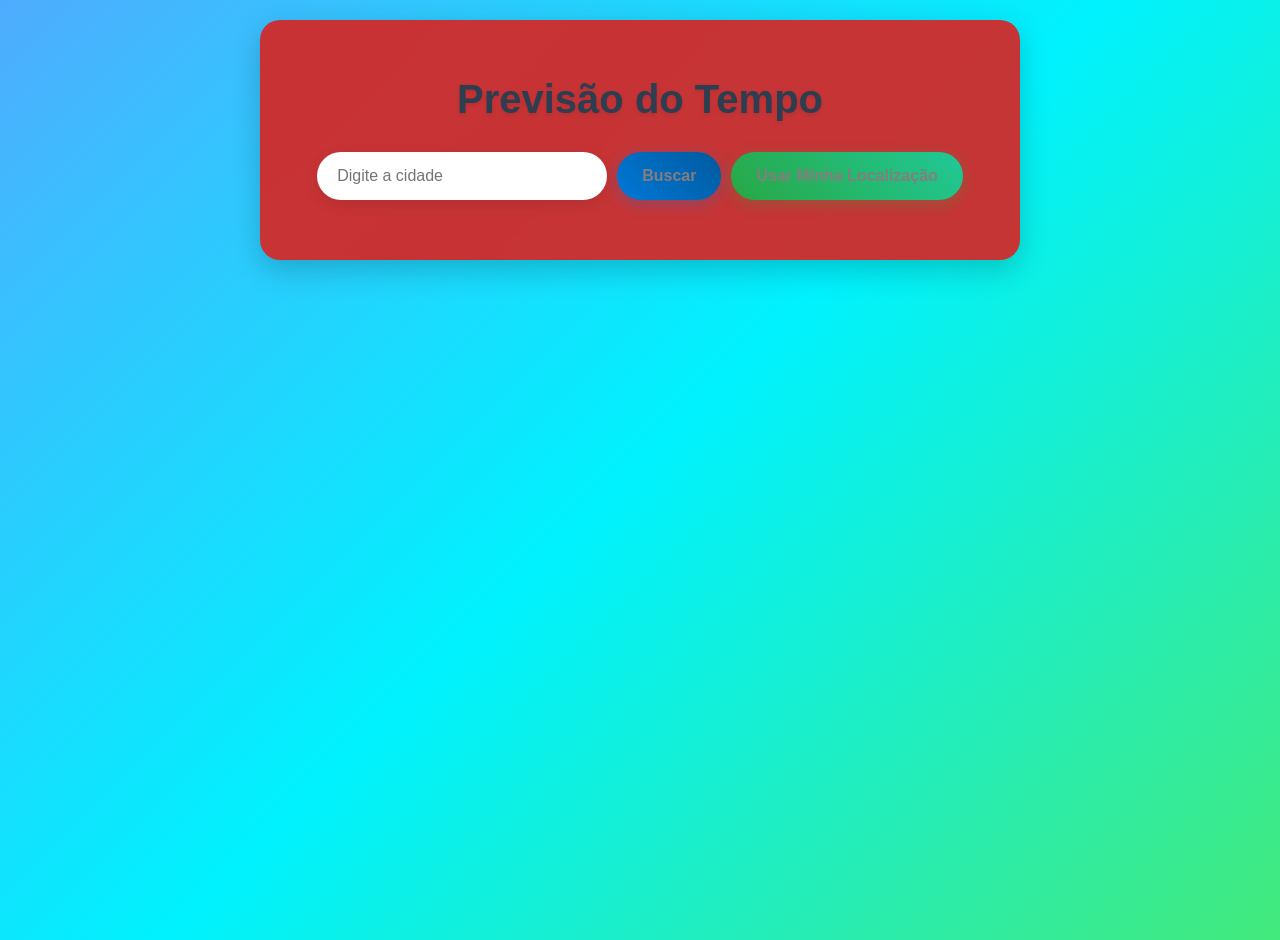
<file: weather-app/index.html>
<!DOCTYPE html>
<html lang="en">
  <head>
    <meta charset="UTF-8" />
    <meta name="viewport" content="width=device-width, initial-scale=1.0" />
    <title>Previsão do Tempo</title>
    <link rel="stylesheet" href="style.css" />
  </head>
  <body>
    <div class="container">
      <h1>Previsão do Tempo</h1>
      <div class="search">
        <input id="city" type="text" placeholder="Digite a cidade" />
        <button onclick="getWeather()">Buscar</button>
        <button onclick="getLocationWeather()" class="location-btn">
          Usar Minha Localização
        </button>
      </div>
  <div id="loader" class="hidden show">Carregando...</div>
      <div id="result-today"></div>
      <div id="result-forecast"></div>
    </div>

    <script src="main.js"></script>
  </body>
</html>
</file>
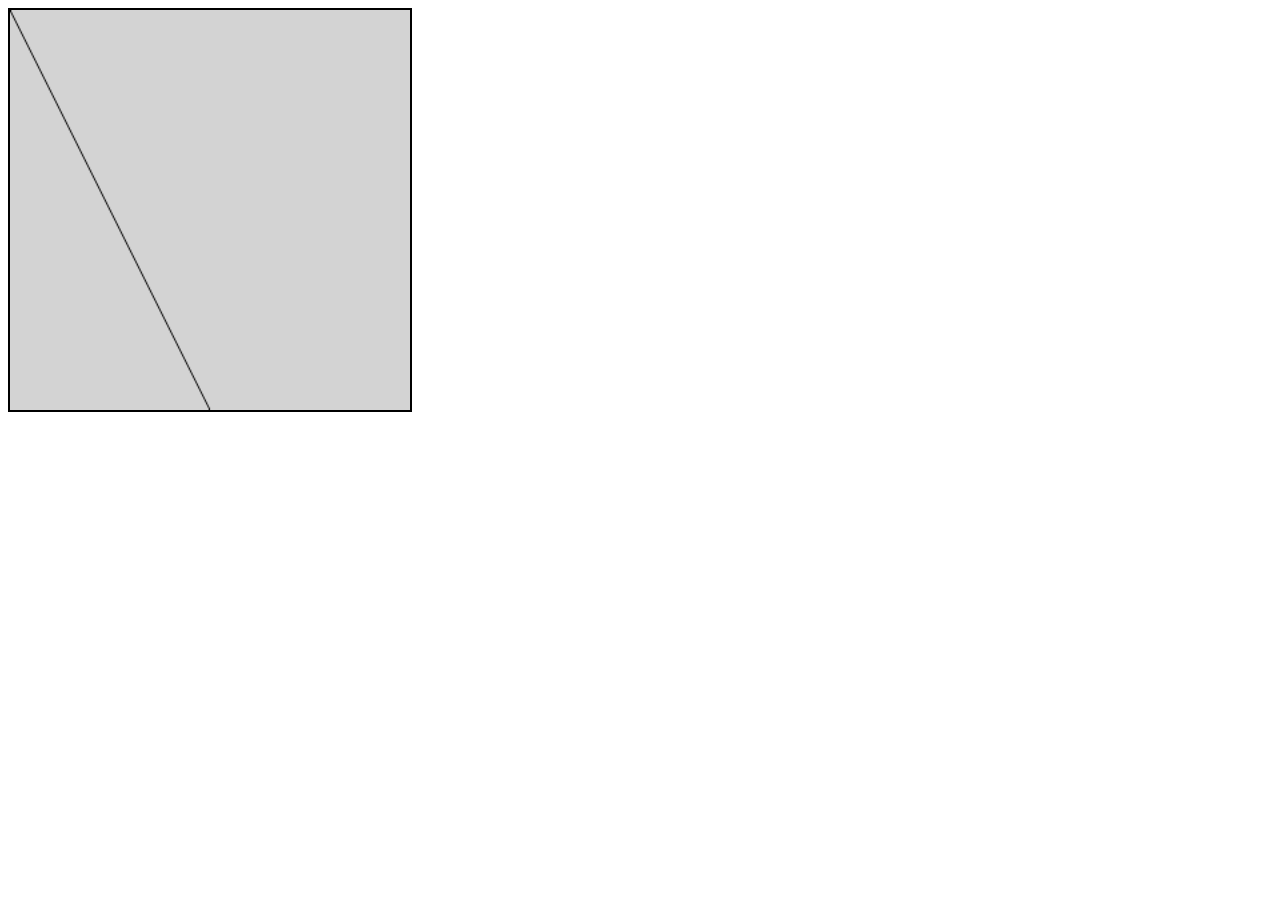
<file: .vscode/canvas/index.html>
<!DOCTYPE html>
<html lang="en">
  <head>
    <meta charset="UTF-8" />
    <meta name="viewport" content="width=device-width, initial-scale=1.0" />
    <link rel="stylesheet" href="style.css" />
    <title>Document</title>
  </head>
  <body>
    <canvas id="myCanvas"> </canvas>

    <script src="main.js"></script>
  </body>
</html>
</file>
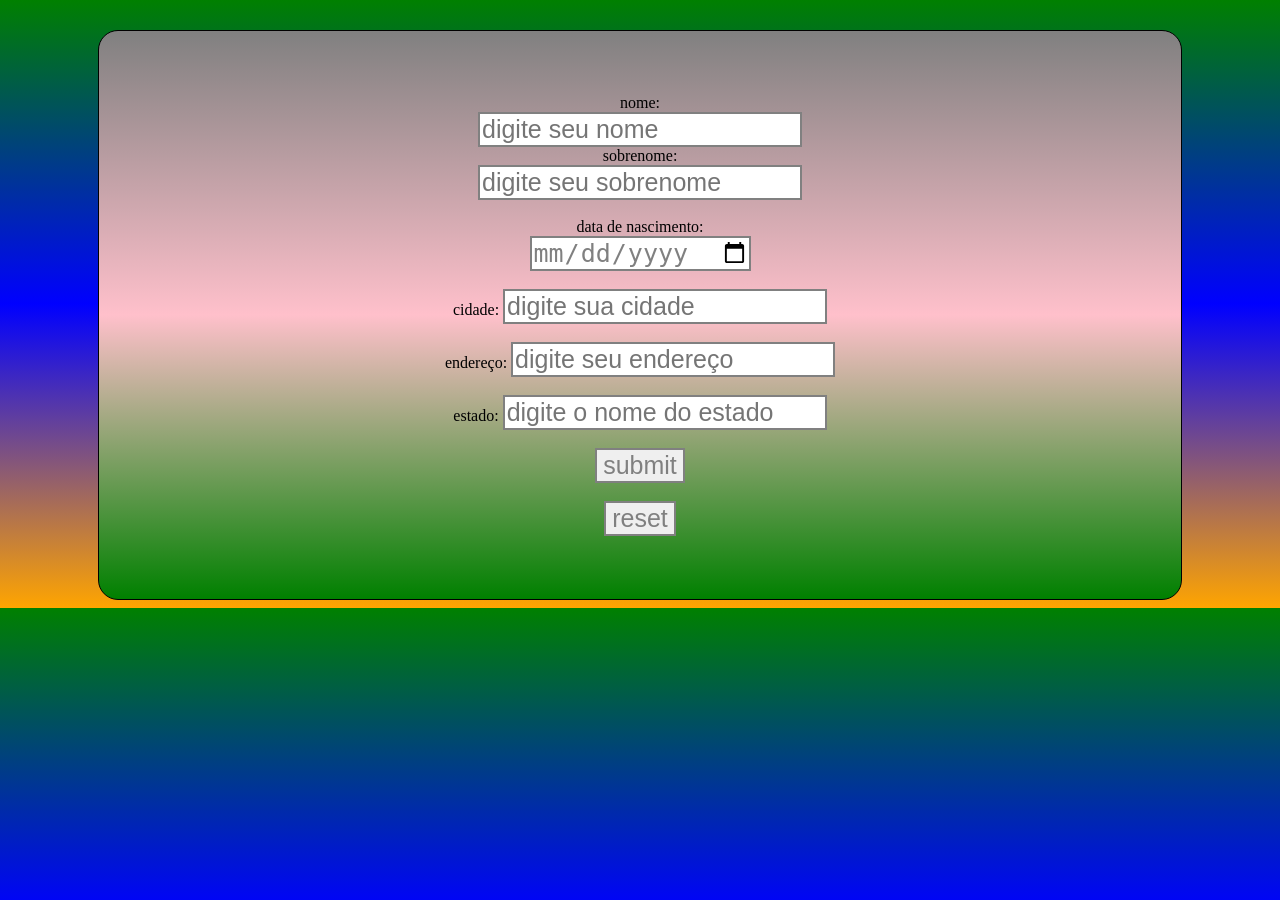
<file: .vscode/form1/index.htm>
<!DOCTYPE html>
<html lang="en">
  <head>
    <meta charset="UTF-8" />
    <meta name="viewport" content="width=device-width, initial-scale=1.0" />
    <link rel="stylesheet" href="style.css" />
    <title>formulario</title>
  </head>
  <body>
    <div class="container">
      <form id="myForm" action="/submit" method="POST">
        <label for="nome">nome:</label><br />
        <input
          type="text"
          id="nome"
          name="nome"
          placeholder="digite seu nome"
          required
        /><br />
        <label for="sobrenome">sobrenome:</label><br />
        <input
          type="text"
          id="sobrenome"
          name="sobrenome"
          placeholder="digite seu sobrenome"
          required
        />
        <br /><br />
        <label for="data">data de nascimento:</label><br />
        <input
          type="date"
          id="data"
          name="data"
          placeholder="digite sua data de nascimento"
          required
        /><br /><br />
        <label for="cidade">cidade:</label>
        <input
          type="text"
          id="cidade"
          name="cidade"
          placeholder="digite sua cidade"
          required
        /><br /><br />
        <label for="endereco">endereço:</label>
        <input
          type="text"
          id="endereco"
          name="endereco"
          placeholder="digite seu endereço"
          required
        /><br /><br />
        <label for="estado">estado:</label>
        <input
          type="text"
          id="estado"
          name="estado"
          placeholder="digite o nome do estado"
          required
        /><br />
        <br />
        <input type="submit" value="submit" /><br /><br />
        <input type="reset" value="reset" />
      </form>
    </div>
    <div id="resultado"></div>
    <script src="script.js"></script>
  </body>
</html>
</file>
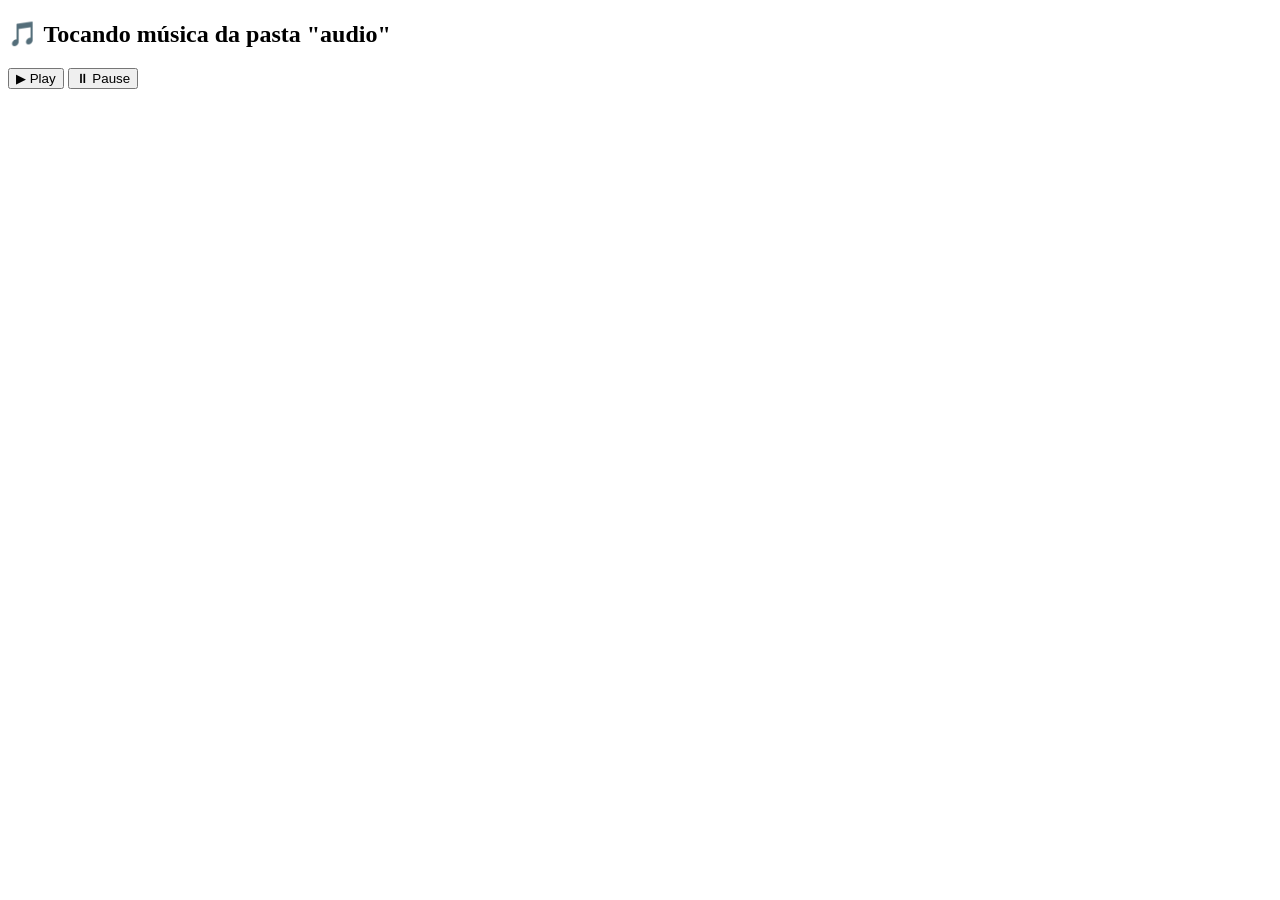
<file: .vscode/muscica/index.html>
<!DOCTYPE html>
<html lang="en">
  <head>
    <meta charset="UTF-8" />
    <meta name="viewport" content="width=device-width, initial-scale=1.0" />
    <title>Document</title>
  </head>
  <body>
    <div class="player">
      <h2>🎵 Tocando música da pasta "audio"</h2>
      <!-- Caminho para o arquivo dentro da pasta -->
      <audio
        id="meuAudio"
        src="../audio/tutaguedesoficial-tome-cerveja-b3d08be4.mp3"
      ></audio>

      <div>
        <button onclick="document.getElementById('meuAudio').play()">
          ▶ Play
        </button>
        <button onclick="document.getElementById('meuAudio').pause()">
          ⏸ Pause
        </button>
      </div>
    </div>
  </body>
</html>
</file>
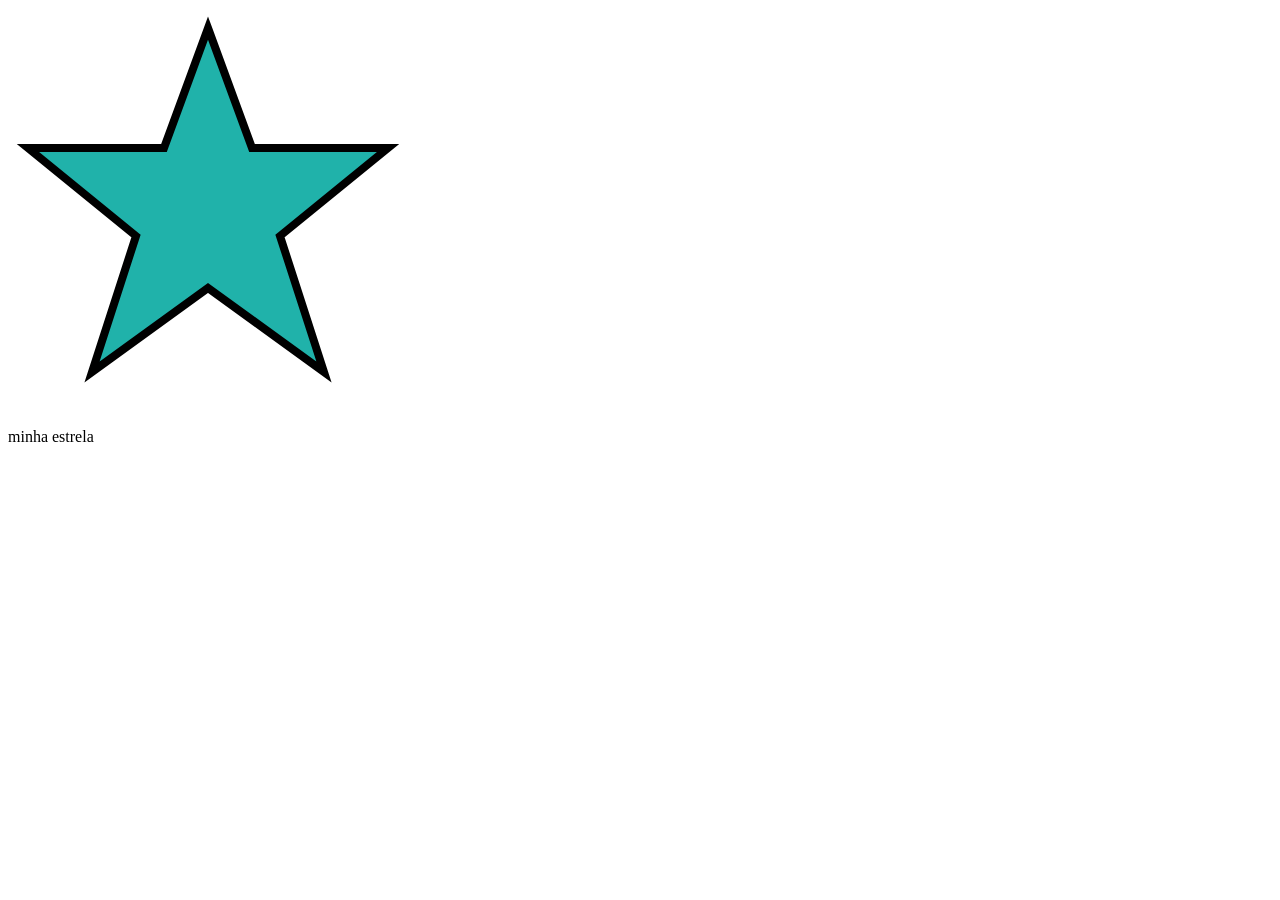
<file: .vscode/pasta svg/index.html>
<!DOCTYPE html>
<html lang="en">
  <head>
    <meta charset="UTF-8" />
    <meta name="viewport" content="width=device-width, initial-scale=1.0" />
    <link rel="stylesheet" href="style.css" />
    <title>Document</title>
  </head>
  <body>
    <svg viewBox="0 0 100 100">
      <polygon
        points="
           50,5
           61,35
           95,35
           68,57
           79,91
           50,70
           21,91
           32,57
           5,35
           39,35
         "
      />
      <p>minha estrela</p>
    </svg>
  </body>
</html>
</file>
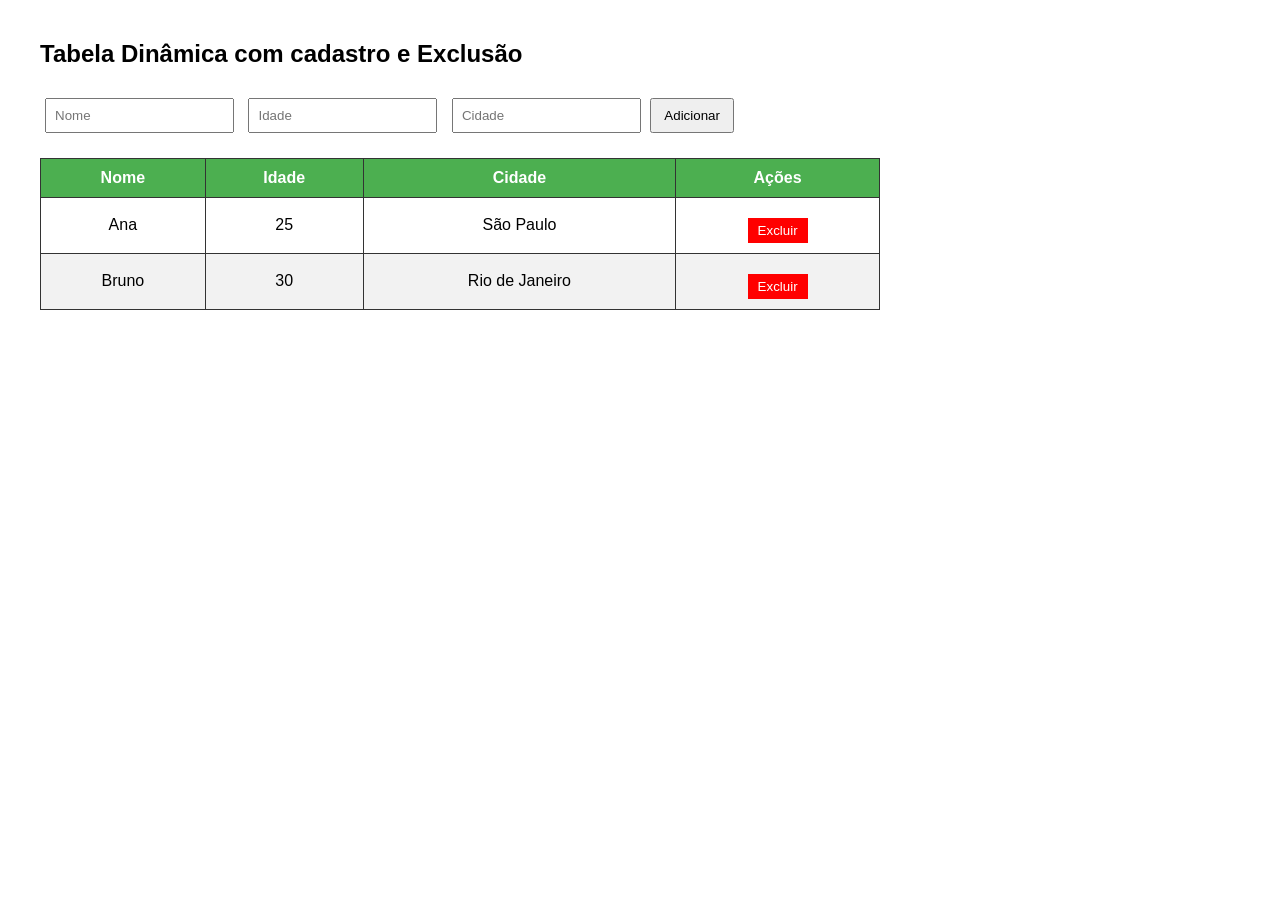
<file: .vscode/tabela/index.htm>
<!DOCTYPE html>
<html lang="en">
  <head>
    <meta charset="UTF-8" />
    <meta name="viewport" content="width=device-width, initial-scale=1.0" />
    <link rel="stylesheet" href="style.css" />
    <title>tabela</title>
  </head>
  <body>
    <h2>Tabela Dinâmica com cadastro e Exclusão</h2>
    <!-- Formulário para inseri dados-->

    <div>
      <input type="text" id="nome" placeholder="Nome" />
      <input type="number" id="idade" placeholder="Idade" />
      <input type="text" id="cidade" placeholder="Cidade" />
      <button onclick="adicionarLinha()">Adicionar</button>
    </div>

    <!--tabela-->

    <table id="minhaTabela">
      <thead>
        <tr>
          <th>Nome</th>
          <th>Idade</th>
          <th>Cidade</th>
          <th>Ações</th>
        </tr>
      </thead>

      <tbody>
        <tr>
          <td>Ana</td>
          <td>25</td>
          <td>São Paulo</td>
          <td>
            <button class="delete-btn" onclick="excluirLinha(this)">
              Excluir
            </button>
          </td>
        </tr>
        <tr>
          <td>Bruno</td>
          <td>30</td>
          <td>Rio de Janeiro</td>
          <td>
            <button class="delete-btn" onclick="excluirLinha(this)">
              Excluir
            </button>
          </td>
        </tr>
      </tbody>
    </table>
    <script src="main.js"></script>
  </body>
</html>
</file>
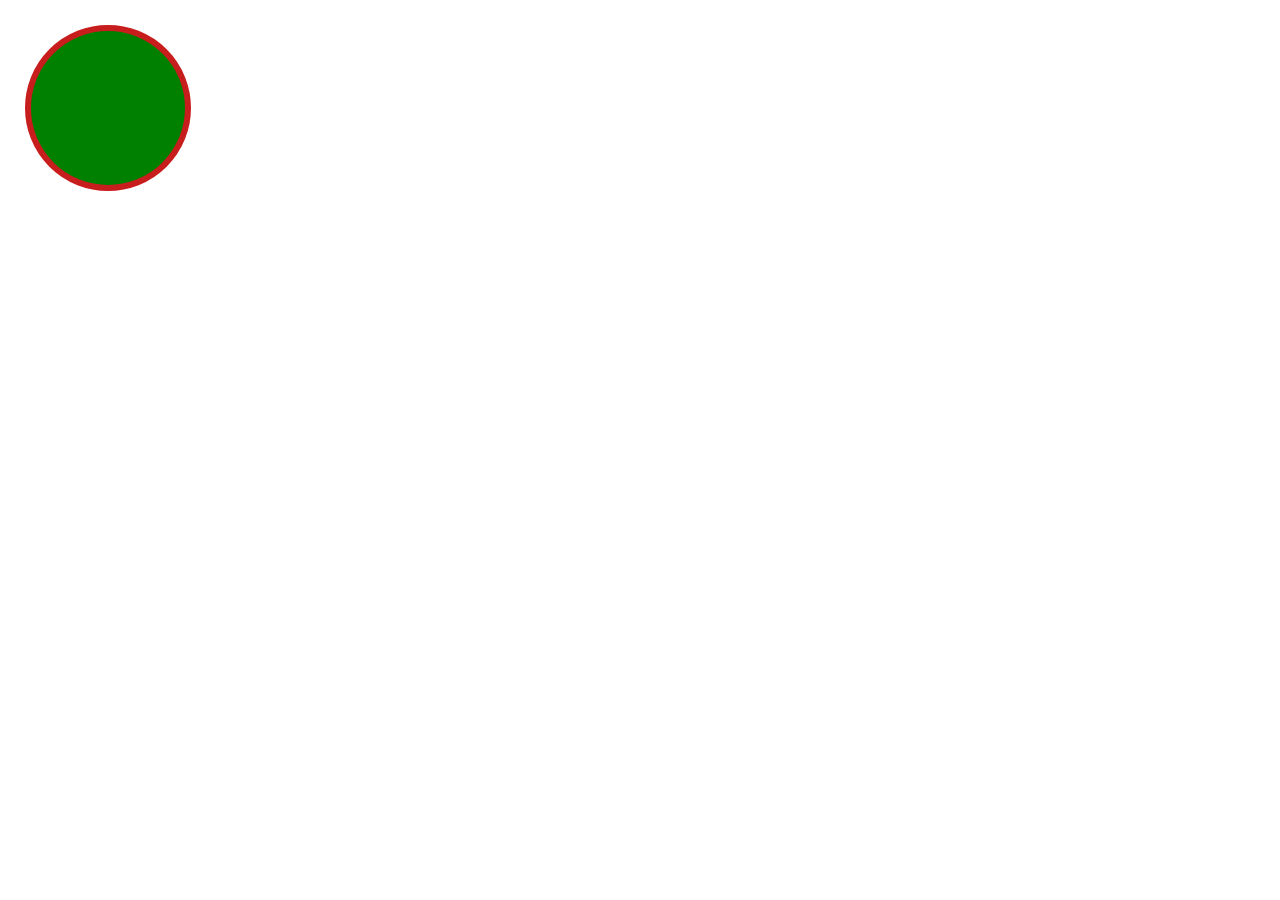
<file: .vscode/pasta svg/circulo.html>
<!DOCTYPE html>
<html lang="en">
  <head>
    <meta charset="UTF-8" />
    <meta name="viewport" content="width=device-width, initial-scale=1.0" />
    <link rel="stylesheet" href="circulo.css" />
    <title>circulo</title>
  </head>
  <body>
    <svg viewBox="0 0 100 100">
      <circle cx="50" cy="50" r="40" />
    </svg>
  </body>
</html>
</file>
<file: weather-app/style.css>
body {
  font-family: 'Segoe UI', Tahoma, Geneva, Verdana, sans-serif;
  background: linear-gradient(135deg, #4facfe 0%, #00f2fe 50%, #43e97b 100%);
  color: #333;
  text-align: center;
  margin: 0;
  padding: 20px;
  min-height: 100vh;
}

.container {
  max-width: 700px;
  margin: auto;
  background: rgba(209, 43, 43, 0.95);
  border-radius: 20px;
  padding: 30px;
  box-shadow: 0 10px 30px rgba(0, 0, 0, 0.2);
  backdrop-filter: blur(10px);
}

h1 {
  margin-bottom: 30px;
  color: #2c3e50;
  font-size: 2.5em;
  text-shadow: 0 2px 4px rgba(0,0,0,0.1);
}

.search {
  margin-bottom: 30px;
  display: flex;
  justify-content: center;
  align-items: center;
  flex-wrap: wrap;
  gap: 10px;
}

input {
  padding: 15px 20px;
  border: none;
  border-radius: 50px;
  width: 250px;
  max-width: 80vw;
  font-size: 16px;
  box-shadow: 0 4px 15px rgba(0,0,0,0.1);
  transition: all 0.3s ease;
}

input:focus {
  outline: none;
  box-shadow: 0 6px 20px rgba(79, 172, 254, 0.4);
  transform: translateY(-2px);
}

button {
  padding: 15px 25px;
  border: none;
  border-radius: 50px;
  background: linear-gradient(45deg, #0078d7, #005a9e);
  color: rgb(134, 125, 125);
  cursor: pointer;
  font-size: 16px;
  font-weight: bold;
  transition: all 0.3s ease;
  box-shadow: 0 4px 15px rgba(0,120,215,0.3);
}

button:hover {
  transform: translateY(-3px);
  box-shadow: 0 8px 25px rgba(0,120,215,0.4);
}

.location-btn {
  background: linear-gradient(45deg, #28a745, #20c997);
  box-shadow: 0 4px 15px rgba(40,167,69,0.3);
}

.location-btn:hover {
  box-shadow: 0 8px 25px rgba(40,167,69,0.4);
}

#loader {
  display: none;
  margin: 20px auto;
}

#loader.show {
  display: block;
  border: 4px solid #0e0a0a;
  border-top: 4px solid #3498db;
  border-radius: 50%;
  width: 50px;
  height: 50px;
  animation: spin 1s linear infinite;
}

@keyframes spin {
  0% { transform: rotate(0deg); }
  100% { transform: rotate(360deg); }
}

.card {
  background: white;
  border-radius: 20px;
  padding: 25px;
  margin: 20px auto;
  box-shadow: 0 8px 32px rgba(0, 0, 0, 0.1);
  max-width: 400px;
  transition: all 0.3s ease;
  border: 1px solid rgba(255,255,255,0.2);
}

.card:hover {
  transform: translateY(-5px);
  box-shadow: 0 12px 40px rgba(0, 0, 0, 0.15);
}

.card h2, .card h4 {
  color: #2c3e50;
  margin-bottom: 10px;
}

.card img {
  margin-top: 10px;
  max-height: 80px;
}

.hidden {
  display: none !important;
}

@media (max-width: 768px) {
  .container {
    margin: 10px;
    padding: 20px;
  }
  
  h1 {
    font-size: 2em;
  }
  
  .search {
    flex-direction: column;
  }
  
  input {
    width: 90vw;
  }
  
  button {
    width: 200px;
  }
}

@media (max-width: 480px) {
  body {
    padding: 10px;
  }
  
  .card {
    margin: 10px 5px;
    padding: 20px;
  }
}
</file>
<file: .vscode/canvas/style.css>
#myCanvas {
  width: 400px;
  height: 400px;
  border: 2px solid black;
  background: lightgrey;
}
</file>
<file: .vscode/form1/style.css>
body {
  background: linear-gradient(green, blue, orange);
  opacity: 8px;
}

.container {
  text-align: center;
  border: solid black 1px;
  margin-top: 30px;
  margin-left: 90px;
  margin-right: 90px;
  padding: 5%;
  border-radius: 20px;
  background: linear-gradient(gray, pink, green);
}
input {
  color: gray;
  font-size: 25px;
  border: solid gray 2px;
}

submit {
  background: linear-gradient(pink, purple);
}
</file>
<file: .vscode/pasta svg/style.css>
svg {
  width: 400px;
  height: 400px;
}

polygon {
  fill: lightseagreen;
  stroke: black;
  stroke-width: 2;
}
</file>
<file: .vscode/tabela/style.css>
body {
  font-family: Arial, Helvetica, sans-serif;
  margin: 40px;
}
table {
  width: 70%;
  border-collapse: collapse;
  margin: 20px 0;
}

th,
td {
  border: 1px solid #333;
  padding: 10px;
  text-align: center;
}

th {
  background-color: #4caf50;
  color: white;
}
tr:nth-child(even) {
  background-color: #f2f2f2;
}
input {
  margin: 5px;
  padding: 8px;
}
button {
  margin-top: 10px;
  padding: 8px 12px;
  cursor: pointer;
}

.delete-btn {
  background-color: red;
  color: white;
  border: none;
  padding: 5px 10px;
  cursor: pointer;
}
.delete-btn:hover {
  background-color: darkred;
}
</file>
<file: .vscode/pasta svg/circulo.css>
svg {
  width: 200px;
  height: 200px;
}

circle {
  fill: green;
  stroke: rgb(199, 29, 29);
  stroke-width: 3;
}
</file>
